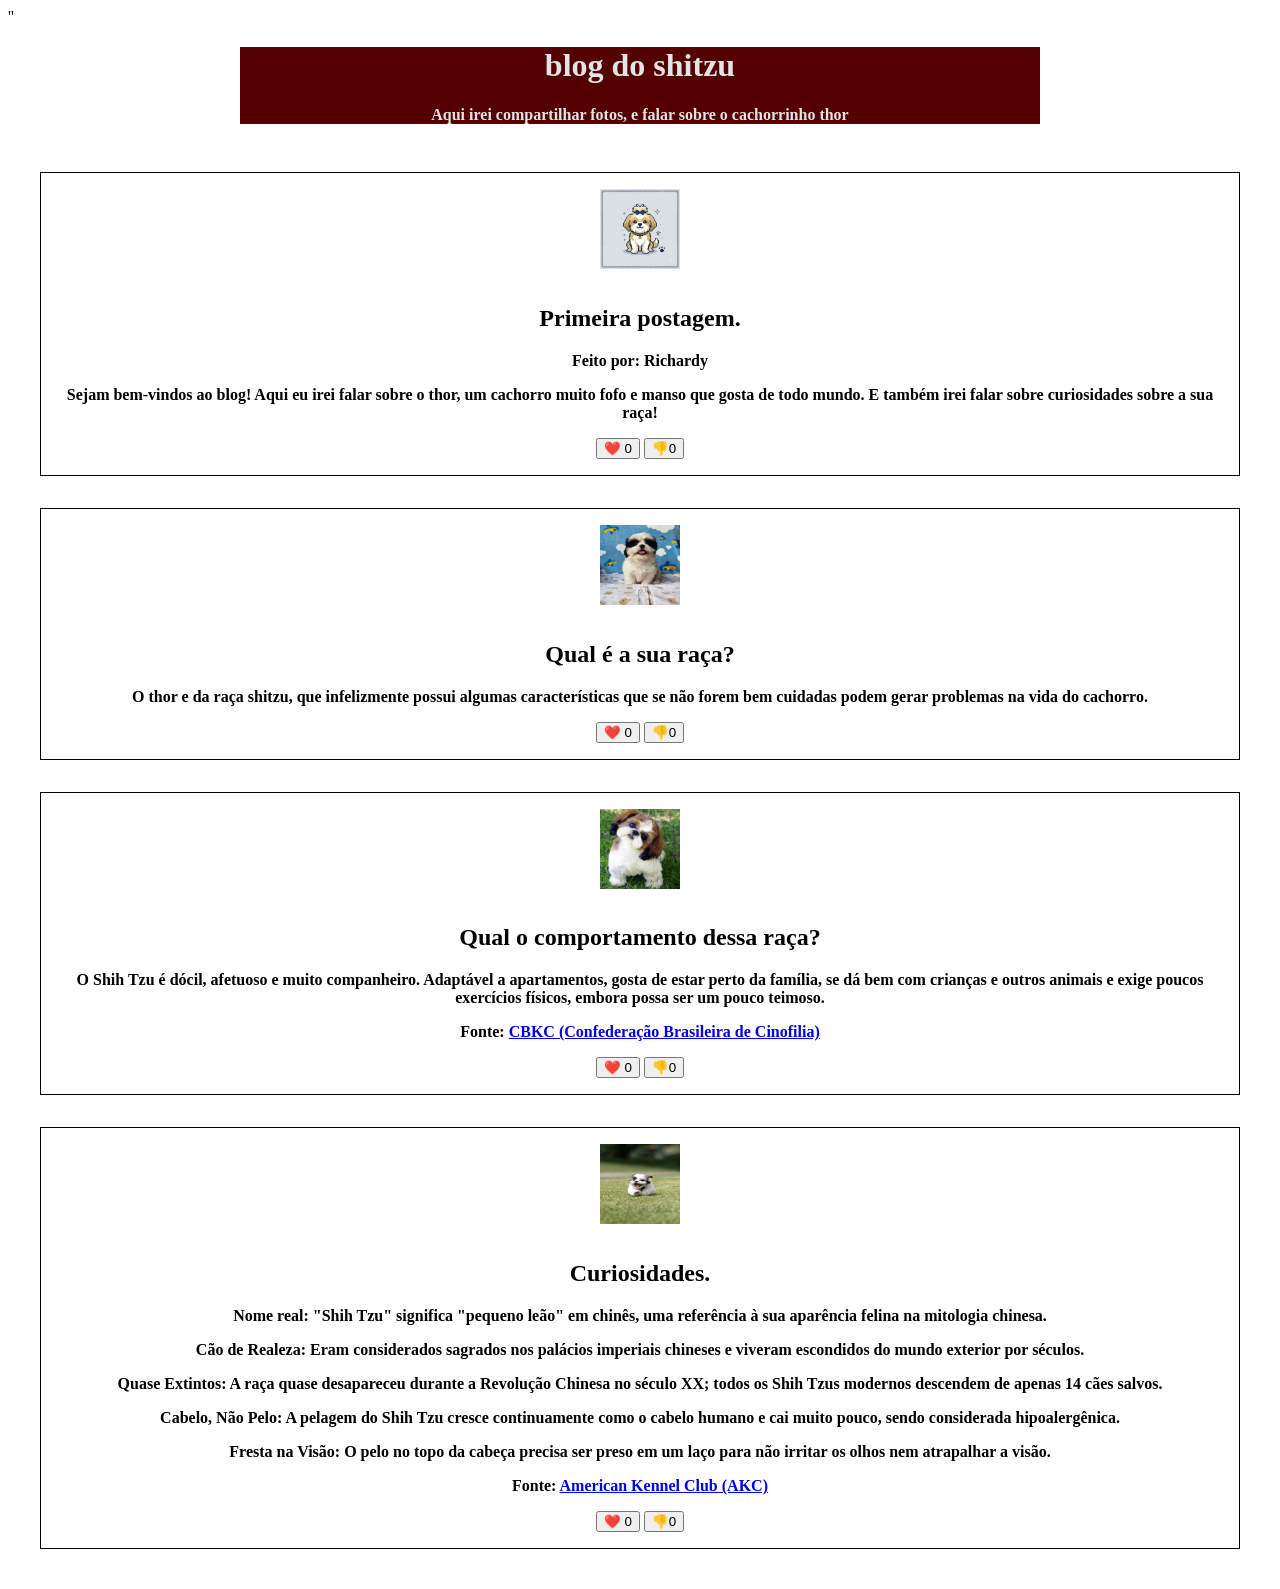
<file: index.html>
''
<!DOCTYPE html>
<html lang="pt-br">

<head>
    <meta charset="UTF-8">
    <meta name="viewport" content="width=device-width, initial-scale=1.0">
    <title>Blog do thor</title>
    <link rel="stylesheet" href="style.css">

</head>
    
<body>
    <header>

        <h1>blog do shitzu</h1>
        <p>Aqui irei compartilhar fotos, e falar sobre o cachorrinho thor</p>
    </header>
    <main>
        <article>
            <img src="Gemini_Generated_Image_f19ofrf19ofrf19o.png" alt="Cachorro fofinho ">
            <div>
                <h2>Primeira postagem.</h2>
                <p>Feito por: Richardy </p>
                <p> Sejam bem-vindos ao blog! Aqui eu irei falar sobre o thor, um cachorro muito fofo e manso que gosta de
                    todo mundo. E também irei falar sobre curiosidades sobre a sua raça!</p>
                <button>❤️ <span>0</span>​</button>
                <button>👎​<span>0</span></button>
            </div>
        </article>

        <article>
            <img src="images.jpeg" alt="Cachorro fofinho ">
            <div>
                <h2>Qual é a sua raça?</h2>
                <p> </p>
                <p>O thor e da raça shitzu, que infelizmente possui algumas características que se não forem bem cuidadas podem gerar problemas na vida do cachorro.</p>
                <button>❤️ <span>0</span>​</button>
                <button>👎​<span>0</span></button>
            </div>
        </article>

        <article>
            <img src="images (1).jpeg" alt="Cachorro fofinho ">
            <div>
                <h2>Qual o comportamento dessa raça?</h2>
                <p> </p>
                <p> O Shih Tzu é dócil, afetuoso e muito companheiro. Adaptável a apartamentos, gosta de estar perto da família, se dá bem com crianças e outros animais e exige poucos exercícios físicos, embora possa ser um pouco teimoso.</p>
                <p class="artigo-fonte">Fonte: <a href= "https://cbkc.org/" target="_blank">CBKC (Confederação Brasileira de Cinofilia)</a></p>

                <button>❤️ <span>0</span>​</button>
                <button>👎​<span>0</span></button>
            </div>
        </article>

        <article>
            <img src="shih_tzu_correndo-e1338256070340.jpg" alt="Cachorro fofinho ">
            <div>
                <h2>Curiosidades.</h2>
                <p> </p>
                <p> Nome real: "Shih Tzu" significa "pequeno leão" em chinês, uma referência à sua aparência felina na mitologia chinesa.

                  <p>Cão de Realeza: Eram considerados sagrados nos palácios imperiais chineses e viveram escondidos do mundo exterior por séculos.</p>  
                    
                   <p>Quase Extintos: A raça quase desapareceu durante a Revolução Chinesa no século XX; todos os Shih Tzus modernos descendem de apenas 14 cães salvos.</p> 
                    
                    <p>Cabelo, Não Pelo: A pelagem do Shih Tzu cresce continuamente como o cabelo humano e cai muito pouco, sendo considerada hipoalergênica.</p> 
                    
                   <p>Fresta na Visão: O pelo no topo da cabeça precisa ser preso em um laço para não irritar os olhos nem atrapalhar a visão. </p>
                   <p class="artigo-fonte">Fonte: <a href="https://www.akc.org/dog-breeds/shih-tzu/" target="_blank">American Kennel Club (AKC)</a></p>


                <button>❤️ <span>0</span>​</button>
                <button>👎​<span>0</span></button>
            </div>
        </article>
    </main>


</body>
<script src="script.js"></script>


</html>
</file>
<file: style.css>
:root {
     --cor-primaria: #540000;
     --cor-secundaria: ;
     --cor-fundo:#000000 ;
     --cor-texto:#000000 ;
     --cor-contraste:#e4e4e4;
}

body {
   max-width: 100vw;
}

header {
   background-color:var(--cor-primaria);
   color: var(--cor-contraste);
   text-align: center;
   max-width: 800px;
   margin: 0 auto;

}

main {
   color: var(--cor-texto);
   margin: 0 auto;
   padding: 16px;

   display: flex;
   flex-wrap: wrap;
}

article {
   display: flex;

   border: 1px solid var(--cor-fundo);
   margin: 16px;
   gap: 16px;
   padding: 16px;

   flex: 1 1 50%;
   flex-direction: column;
   align-items: center;
   text-align: center;
   justify-content: center;

}

img {
   width: 80px;
   height: 80px;
}

p {
   font-weight: bold
}
</file>
